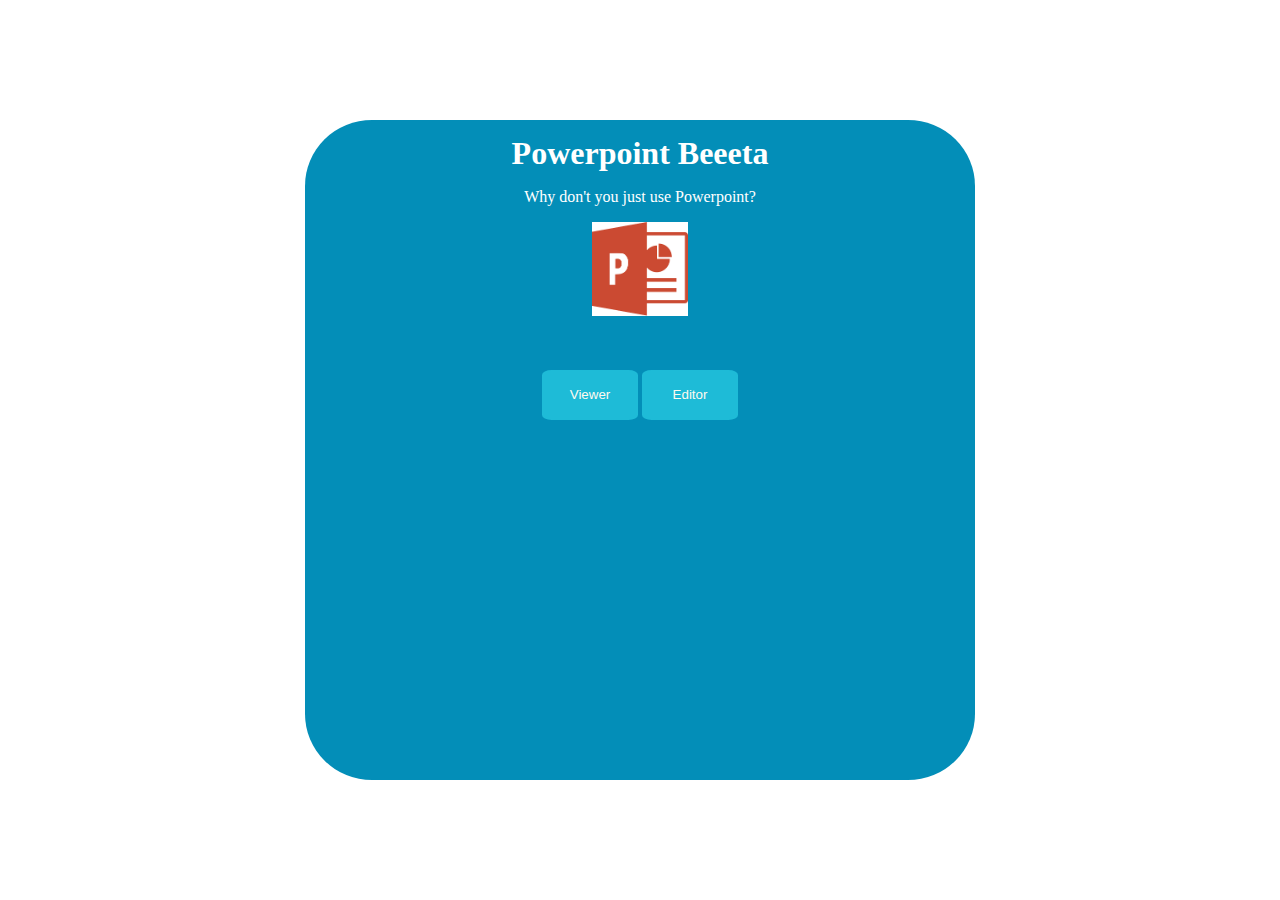
<file: index.html>
<!DOCTYPE html>
<html lang="en" >
    <!-- Comments with Ctrl+K+C 
    remove comment is Ctrl K U-->
    <head>
        <meta charset="utf8">
        <!-- This next line makes it so that the browser will scale when you resize the window -->
        <meta name="viewport" content="width=device-width,initial-scale=1,shrink-to-fit=no,user-scalable=no">
        <title>Powerpoint Beeeeta</title>
        <link rel ="stylesheet" type="text/css" href="./style.css">
    </head>

    <body>

        <!-- The order of the paragraphs and images will matter as it will display in the order -->
        <div class="container">
            <h1>Powerpoint Beeeta</h1>
            <p> Why don't you just use Powerpoint?</p>
            <img src="./imags/ppi.png">
            <br>
                <button id="viewerBtn">Viewer</button>
                <button id="editorBtn">Editor</button>
            </br>
        
        </div>
        <!-- This will link the .js to the html file -->
        <script src="./app.js"></script>
    </body>

</html>
</file>
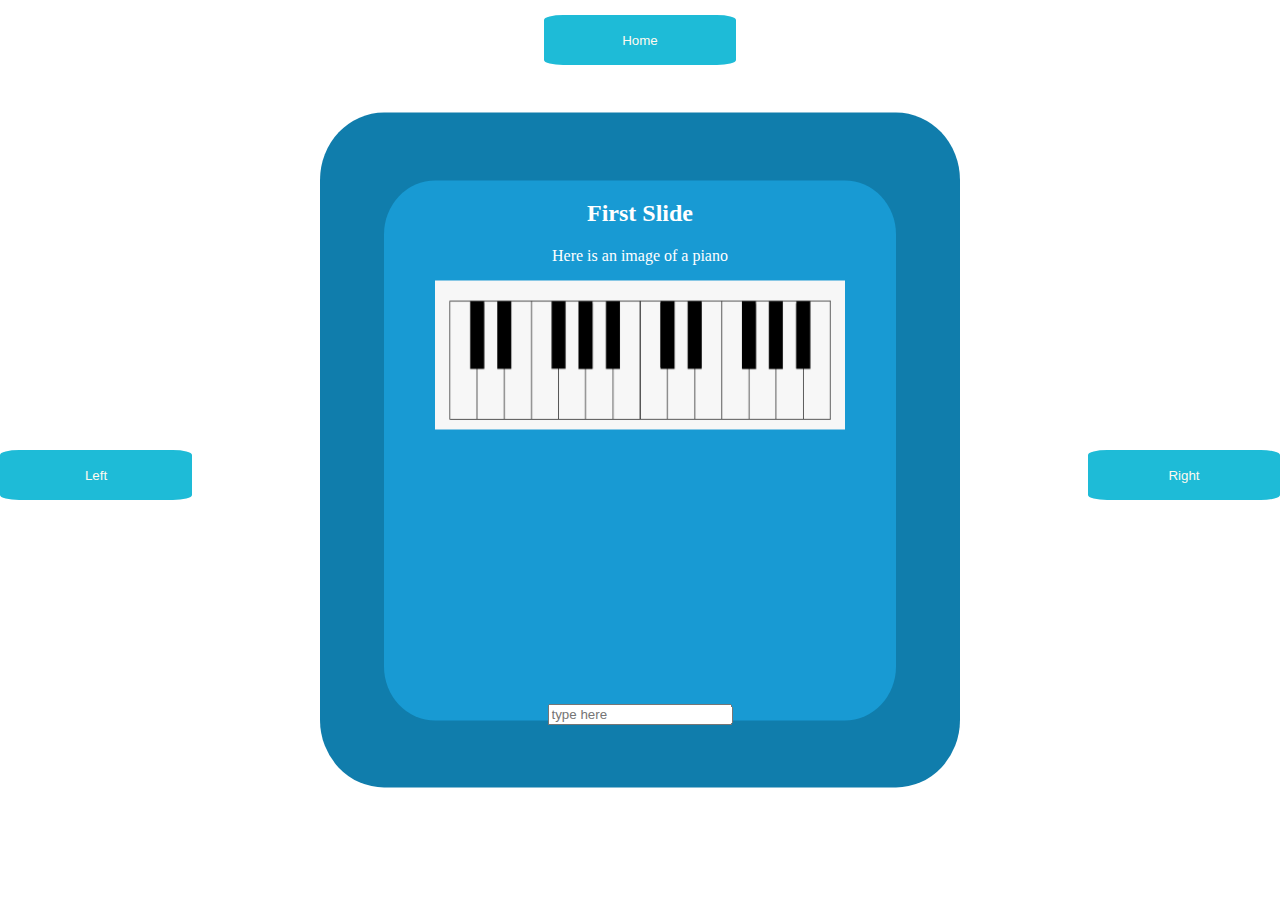
<file: editor.html>
<!DOCTYPE html>
<html lang=en>
    <head>
        <meta charset="utf8">
        <meta name="viewport" content="width=device-width,initial-scale=1,shrink-to-fit=no,user-scalable=no">
        <title>Viewer</title>
        <link rel ="stylesheet" type="text/css" href="./style.css"> 
    </head>

    <body>
    
        <div class = "nav-button-container">
            <button class="btn-left" id="btn-Left">Left</button>
            <button class="btn-right" id="btn-Right">Right</button>
        </div>

        <button class="btn-home" id="btn-Home">Home</button>

        <div class = "slide-container">
            <div class="slide0" id="slide0">
                <h2> First Slide</h2>
                <p>Here is an image of a piano</p>
                <img class ="piano" src ="./imags/piano1.png">
            </div>

            <div class="slide0" id="slide1">
                <h2> There are 88 Keys</h2>
                <p>But there are only 8 keys to remember.</p>
            </div>

            <div class="slide0" id="slide2">
                <h2> slide 3 </h2>
                <p>ffsjofhsldgasioghasoghasogvosaghosarusahug</p>
            </div>
            <input type = "text" placeholder = "type here">

        </div>
        
    </body>
    <script src="./editor.js"></script>
</html>
</file>
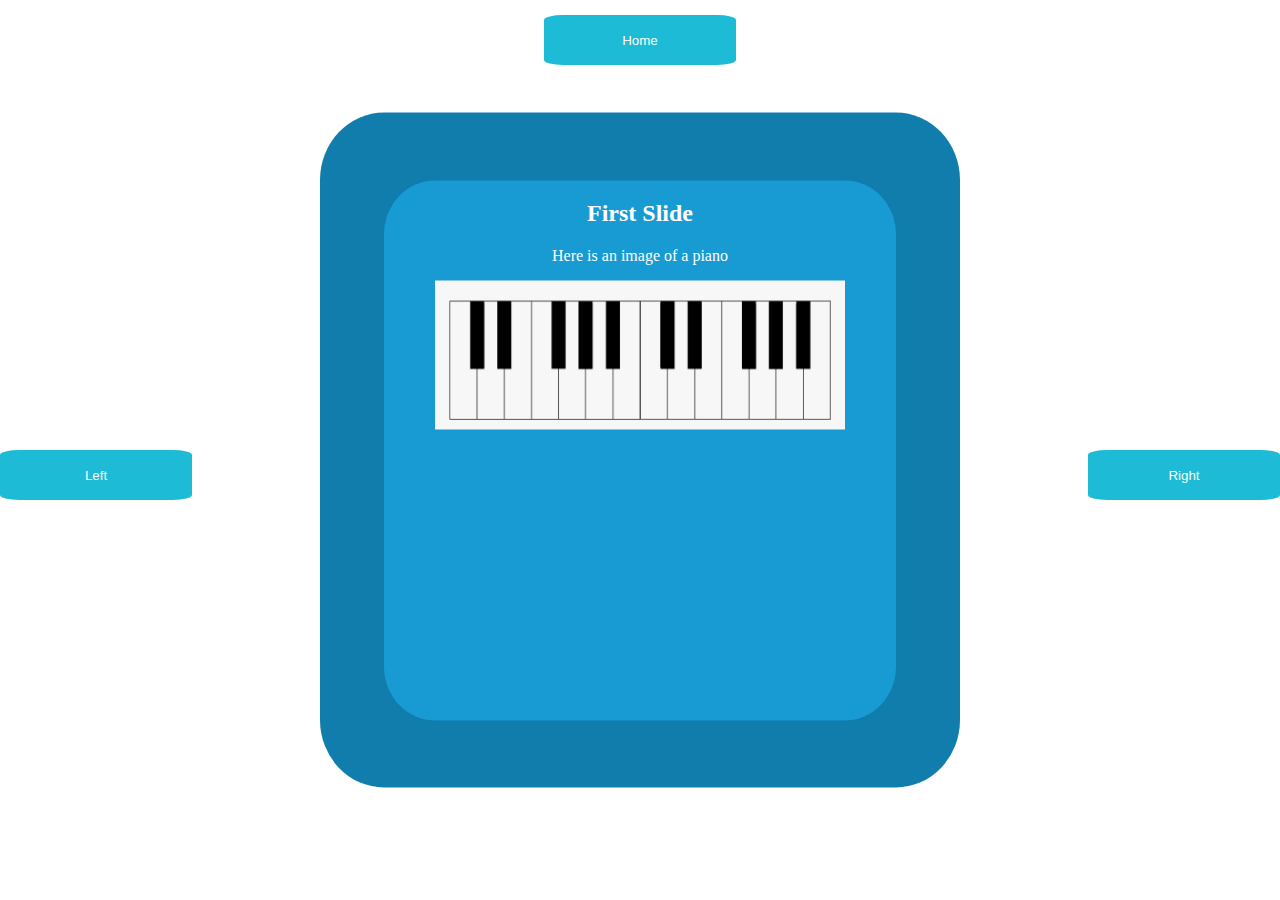
<file: viewer.html>
<!DOCTYPE html>
<html lang=en>
    <head>
        <meta charset="utf8">
        <meta name="viewport" content="width=device-width,initial-scale=1,shrink-to-fit=no,user-scalable=no">
        <title>Viewer</title>
        <link rel ="stylesheet" type="text/css" href="./style.css">

    </head>



    <body>
    
        <div class = "nav-button-container">
            <button class="btn-left" id="btn-Left">Left</button>
            <button class="btn-right" id="btn-Right">Right</button>
        </div>

            <!-- <button class= "btn-home"><a href="index.html">Home </a></button> -->

            <button class="btn-home" id="btn-Home">Home</button>


        <div class = "slide-container">
            <div class="slide0" id="slide0">
                <h2> First Slide</h2>
                <p>Here is an image of a piano</p>
                <img class ="piano" src ="./imags/piano1.png">
            </div>

         <div class="slide0" id="slide1">
                <h2> There are 88 Keys</h2>
                <p>But there are only 8 keys to remember.</p>
                </div>

                

        <div class="slide0" id="slide2">
                    <h2> slide 3 </h2>
                    <p>ffsjofhsldgasioghasoghasogvosaghosarusahug</p>
                    </div>

        </div>
        
       
    </body>
    <script src="./viewer.js"></script>
</html>
</file>
<file: style.css>
/* removing this 8px margin that is there by default
body tag will shift everything to the left 
margin targets the left or sides */
body{
    margin: 0;
    padding:0;
}

h1{
    
    margin: 0;
    padding: 0;
    font-family: 'Calibri';
    text-align: center;
    color: white;
}

h2{ 
    text-align: centre;
    color: white;
}
img{
        width:15%;
        /* using % is better than using px */
        height: auto;
}
p{
    font-family: 'Calibri';
    text-align: centre;
    color: white;
}

button{
    margin-top:50px;
    width: 15%;
    height: 50px;
    font-weight: 500;
    border: none;
    background-color: rgb(30,187,215);
    color: floralwhite;
    border-radius: 10%;
    -webkit-border-radius: 10%;
    -moz-border-radius: 10%;
    -ms-border-radius: 10%;
    -o-border-radius: 10%;
}

button:hover{
    background-color: rgba(113,199,236);

}
.container{
    width: 50%;
    height: 70vh;
    position: absolute;
    top: 50%;
    left:50%;
    transform: translate(-50%,-50%);
    background-color: rgb(3, 142, 184);
    padding: 15px;
    text-align: center;
    border-radius: 10%;
    -webkit-border-radius: 10%;
    -moz-border-radius: 10%;
    -ms-border-radius: 10%;
    -o-border-radius: 10%;
    -webkit-transform: translate(-50%,-50%);
    -moz-transform: translate(-50%,-50%);
    -ms-transform: translate(-50%,-50%);
    -o-transform: translate(-50%,-50%);
}

.btn-left{
    float: left;
    
}

.btn-right{
    float: right;

}

.nav-button-container{
    width: 100%;
    position: absolute;
    top: 50%;
    left: 50%;
    transform: translate(-50%,-50%);
    -webkit-transform: translate(-50%,-50%);
    -moz-transform: translate(-50%,-50%);
    -ms-transform: translate(-50%,-50%);
    -o-transform: translate(-50%,-50%);
}

.usertitle{

    text-align: center;
}
.slide-container{
    width: 50%;
    height: 75vh;
    position: absolute;
    top: 50%;
    left: 50%;
    transform: translate(-50%,-50%);
    background-color: rgba(16,125,172);
    border-radius: 10%;
    -webkit-border-radius: 10%;
    -moz-border-radius: 10%;
    -ms-border-radius: 10%;
    -o-border-radius: 10%;
    -webkit-transform: translate(-50%,-50%);
    -moz-transform: translate(-50%,-50%);
    -ms-transform: translate(-50%,-50%);
    -o-transform: translate(-50%,-50%);
}

/*Viewer slides */

.btn-home{
   position: relative;
   display: block;
   margin: 0 auto;
   margin-top: 15px;
}

.slide0{
    width: 80%;
    height: 60vh;
    top: 50%;
    left: 50%;
    position: absolute;
    text-align: center;
    transform: translate(-50%,-50%);
    background-color: rgb(24,154,211);
    border-radius: 10%;
    -webkit-border-radius: 10%;
    -moz-border-radius: 10%;
    -ms-border-radius: 10%;
    -o-border-radius: 10%;
}
.piano{
    width: 80%
}


/* When using a # it now means I'm using the id */


#slide1{
    display: none;
    
}

#slide2{
    display: none;
    
}

input{
    position: absolute;
    bottom: 55px;
    left: 50%;
    transform: translate(-50%,-35%);
    -webkit-transform: translate(-50%,-35%);
    -moz-transform: translate(-50%,-35%);
    -ms-transform: translate(-50%,-35%);
    -o-transform: translate(-50%,-35%);
}
</file>
